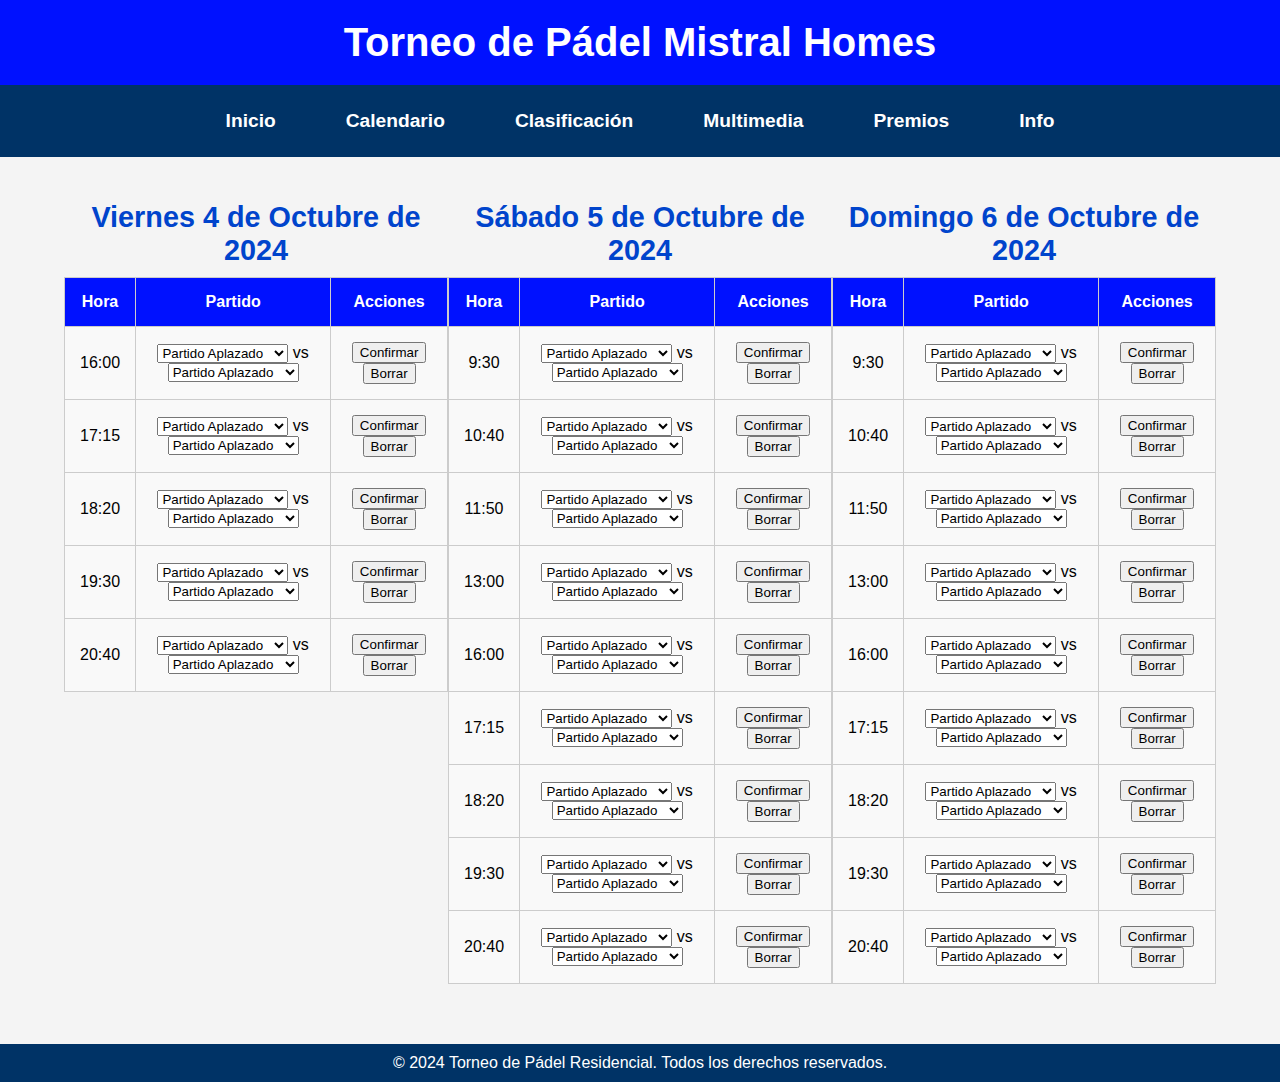
<file: calendario.html>
<!DOCTYPE html>
<html lang="es">
<head>
    <meta charset="UTF-8">
    <meta name="viewport" content="width=device-width, initial-scale=1.0">
    <title>Programación del Torneo de Pádel Residencial</title>
    <link rel="stylesheet" href="css/styles.css">
</head>
<body>

<header>
    <h1>Torneo de Pádel Mistral Homes</h1>
</header>

<nav>
    <a href="index.html">Inicio</a>
    <a href="calendario.html">Calendario</a>
    <a href="tablastorneo.html">Clasificación</a>
    <a href="/index.html/#videos">Multimedia</a>
    <a href="premios">Premios</a>
    <a href="info.html">Info</a>
</nav>

<div class="container">

    <!-- Programación Día 1 -->
    <div class="schedule" id="dia1">
        <h2>Viernes 4 de Octubre de 2024</h2>
        <table>
            <thead>
                <tr>
                    <th>Hora</th>
                    <th>Partido</th>
                    <th>Acciones</th>
                </tr>
            </thead>
            <tbody>
                <!-- Partidos Día 1 se generarán dinámicamente -->
            </tbody>
        </table>
    </div>

    <!-- Programación Día 2 -->
    <div class="schedule" id="dia2">
        <h2>Sábado 5 de Octubre de 2024</h2>
        <table>
            <thead>
                <tr>
                    <th>Hora</th>
                    <th>Partido</th>
                    <th>Acciones</th>
                </tr>
            </thead>
            <tbody>
                <!-- Partidos Día 2 se generarán dinámicamente -->
            </tbody>
        </table>
    </div>

    <!-- Programación Día 3 -->
    <div class="schedule" id="dia3">
        <h2>Domingo 6 de Octubre de 2024</h2>
        <table>
            <thead>
                <tr>
                    <th>Hora</th>
                    <th>Partido</th>
                    <th>Acciones</th>
                </tr>
            </thead>
            <tbody>
                <!-- Partidos Día 3 se generarán dinámicamente -->
            </tbody>
        </table>
    </div>

</div>

<footer>
    <p>&copy; 2024 Torneo de Pádel Residencial. Todos los derechos reservados.</p>
</footer>

<script src="js/tablas.js"></script>

</body>
</html>
</file>
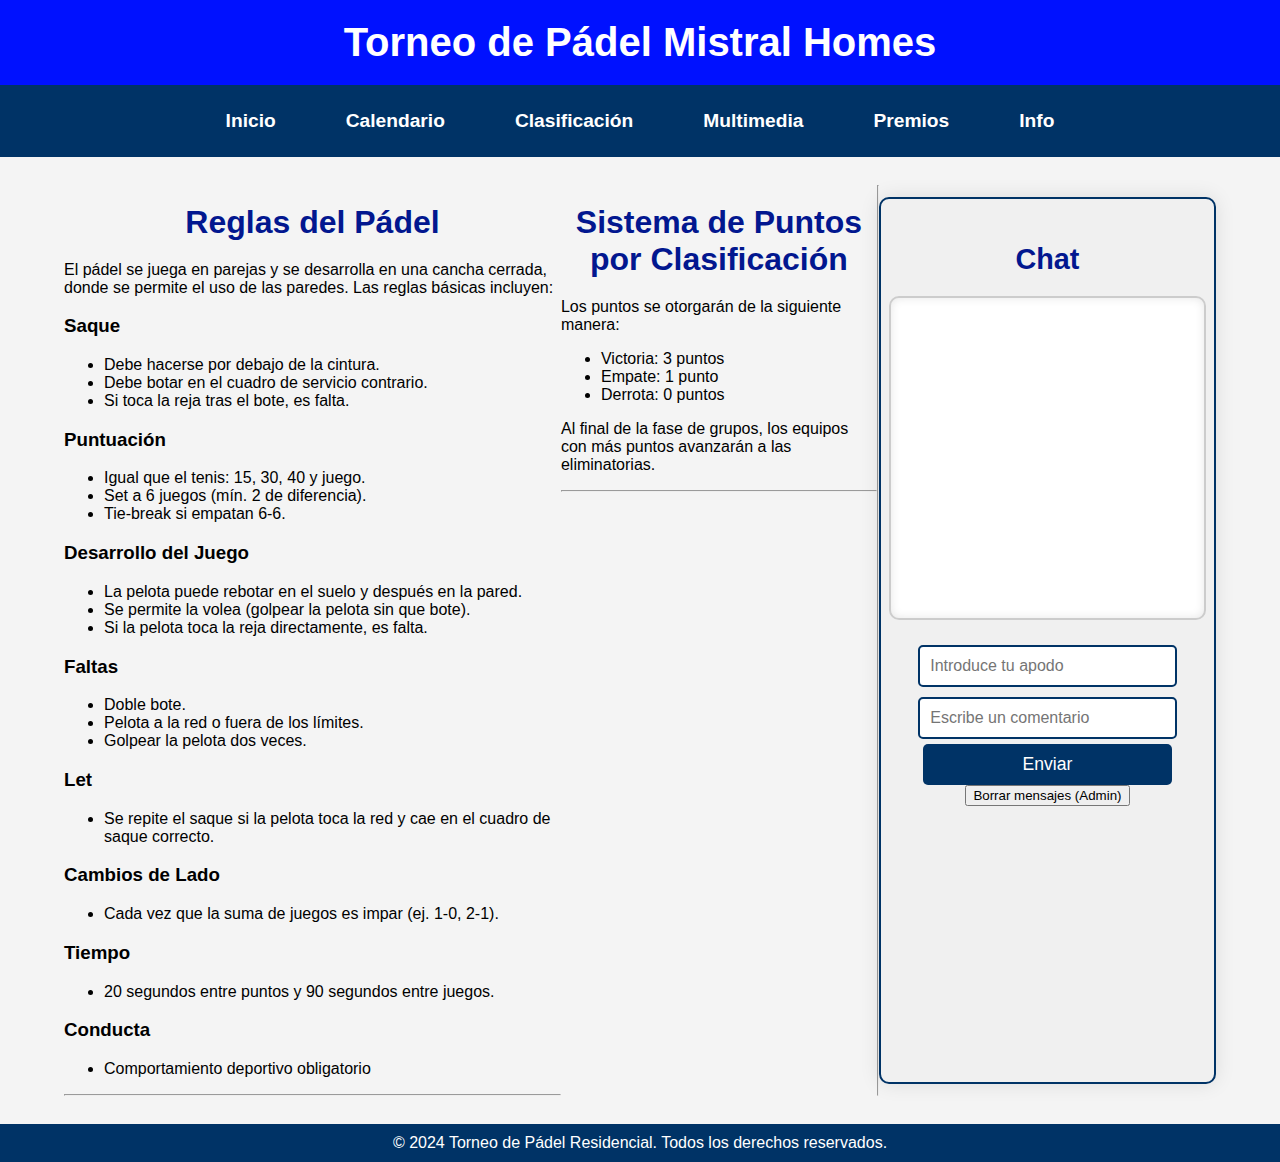
<file: info.html>
<!DOCTYPE html>
<html lang="es">
<head>
    <meta charset="UTF-8">
    <meta name="viewport" content="width=device-width, initial-scale=1.0">
    <title>Información del Torneo de Pádel Residencial</title>
    <link rel="stylesheet" href="css/styles.css">
    <script src="js/chat.js" defer></script>
</head>
<body>

<header>
    <h1>Torneo de Pádel Mistral Homes</h1>
</header>

<nav>
    <a href="index.html">Inicio</a>
    <a href="calendario.html">Calendario</a>
    <a href="tablastorneo.html">Clasificación</a>
    <a href="/index.html/#videos">Multimedia</a>
    <a href="premios">Premios</a>
    <a href="info.html">Info</a>
</nav>

<div class="container">

    <section id="reglas">
        <h2>Reglas del Pádel</h2>
        <p>
            El pádel se juega en parejas y se desarrolla en una cancha cerrada, donde se permite el uso de las paredes. 
            Las reglas básicas incluyen:
        </p>
        
            <h3>Saque</h3>
        <ul>
                <li>Debe hacerse por debajo de la cintura.</li>
                <li> Debe botar en el cuadro de servicio contrario.</li>
                <li> Si toca la reja tras el bote, es falta.</li>
        </ul>
            
            <h3> Puntuación </h3>
        <ul>
                <li> Igual que el tenis: 15, 30, 40 y juego.</li>
                <li>Set a 6 juegos (mín. 2 de diferencia).</li>
                <li>Tie-break si empatan 6-6.</li>
        </ul>
           
            <h3>   Desarrollo del Juego </h3>
        <ul>
                <li>La pelota puede rebotar en el suelo y después en la pared.</li>
                <li>Se permite la volea (golpear la pelota sin que bote).</li>
                <li>Si la pelota toca la reja directamente, es falta.</li>
        </ul>
       
            <h3>  Faltas </h3>
        <ul>
                <li> Doble bote.</li>
                <li>Pelota a la red o fuera de los límites.</li>
                <li>Golpear la pelota dos veces.</li>
        </ul>

            <h3>Let</h3>
        <ul>
                <li>  Se repite el saque si la pelota toca la red y cae en el cuadro de saque correcto.</li>
        </ul>
            <h3>   Cambios de Lado</h3>
        <ul>
                <li>  Cada vez que la suma de juegos es impar (ej. 1-0, 2-1).</li>
        </ul>
            <h3>     Tiempo</h3>
        <ul>
                  <li>  20 segundos entre puntos y 90 segundos entre juegos.</li>
        </ul>
            <h3>   Conducta</h3>
        <ul>
                <li>  Comportamiento deportivo obligatorio</li>
        </ul><hr>
    </section>
        
    <section id="puntos">
        <h2>Sistema de Puntos por Clasificación</h2>
        <p>
            Los puntos se otorgarán de la siguiente manera:
        </p>
        <ul>
            <li>Victoria: 3 puntos</li>
            <li>Empate: 1 punto</li>
            <li>Derrota: 0 puntos</li>
        </ul>
        <p>
            Al final de la fase de grupos, los equipos con más puntos avanzarán a las eliminatorias.
        </p><hr>
    </section>
        <hr>
    <section id="chat">
        <h2>Chat</h2>
        <div id="chat-box">
            <div id="messages"></div>
        </div>
        <input type="text" id="nickname" placeholder="Introduce tu apodo" required>
        <input type="text" id="message" placeholder="Escribe un comentario" required>
        <button id="send">Enviar</button>
        <button id="clear">Borrar mensajes (Admin)</button>

    </section>

</div>

<footer>
    <p>&copy; 2024 Torneo de Pádel Residencial. Todos los derechos reservados.</p>
</footer>

</body>
</html>
</file>
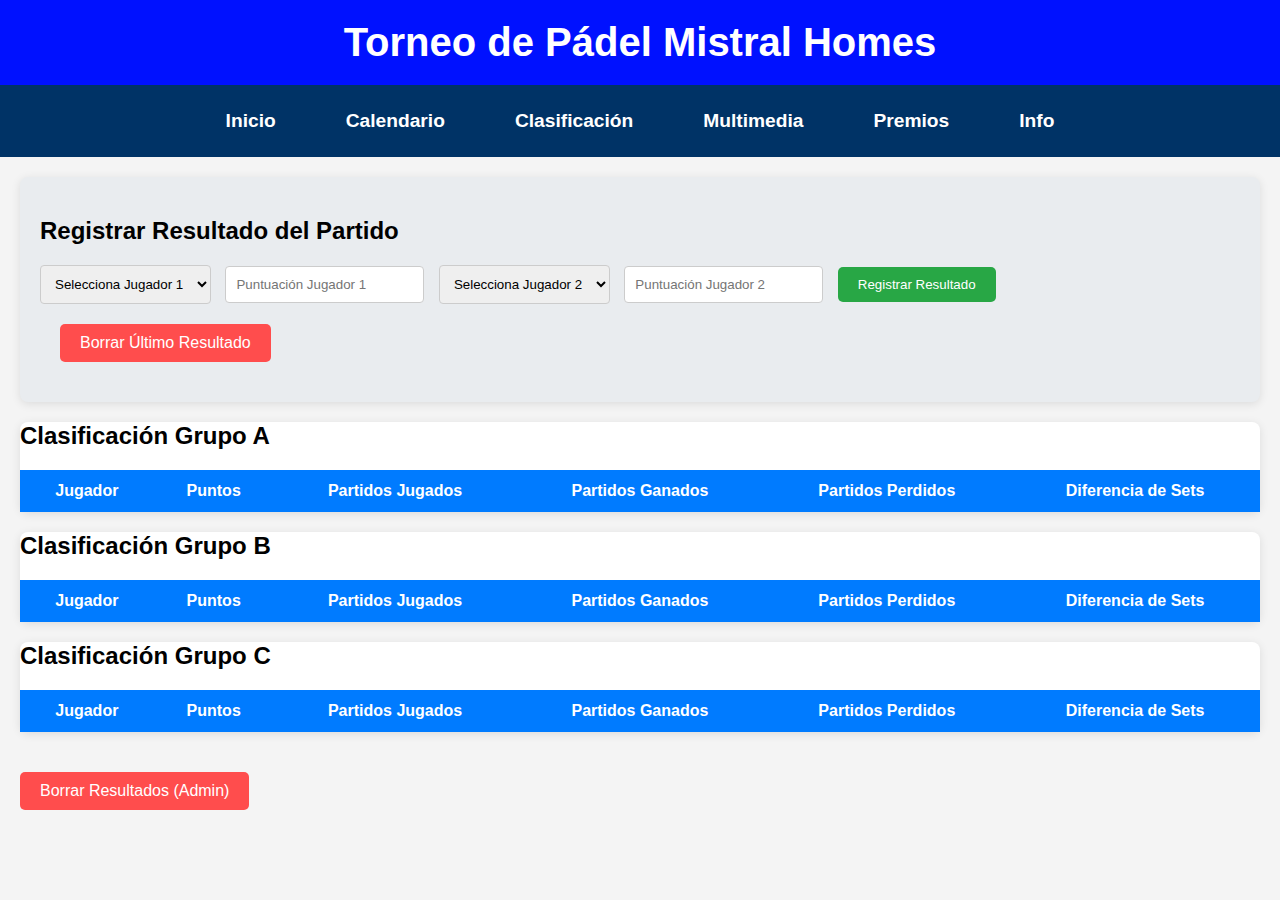
<file: tablastorneo.html>
<!DOCTYPE html>
<html lang="es">
<head>
    <meta charset="UTF-8">
    <meta name="viewport" content="width=device-width, initial-scale=1.0">
    <title>Torneo Mistral Homes</title>
    <link rel="stylesheet" href="css/tabla.css">
</head>
<body>

<header>
    <h1>Torneo de Pádel Mistral Homes</h1>
</header>

<nav>
    <a href="index.html">Inicio</a>
    <a href="calendario.html">Calendario</a>
    <a href="tablastorneo.html">Clasificación</a>
    <a href="/index.html/#videos">Multimedia</a>
    <a href="premios">Premios</a>
    <a href="info.html">Info</a>
</nav>
<!-- Marcador para añadir resultados -->
<!-- Marcador para añadir resultados -->
<div class="match-result box">
    <h2>Registrar Resultado del Partido</h2>
    <select id="player1">
        <option value="" disabled selected>Selecciona Jugador 1</option>
        <option value="Mario / Carlos">Mario / Carlos</option>
        <option value="Peri / Raico">Peri / Raico</option>
        <option value="Jaime / Manu">Jaime / Manu</option>
        <option value="Sergio / David">Sergio / David</option>
        <option value="Angelo / Jose Luis">Angelo / Jose Luis</option>
        <option value="David / Luis">David / Luis</option>
        <option value="Paco / Rafa">Paco / Rafa</option>
        <option value="Victor / Jaime">Victor / Jaime</option>
        <option value="Vissen / Sergio">Vissen / Sergio</option>
        <option value="Adri / Javi">Adri / Javi</option>
        <option value="Juanan / Victor">Juanan / Victor</option>
    </select>
    <input type="number" id="score1" placeholder="Puntuación Jugador 1" required>

    <select id="player2">
        <option value="" disabled selected>Selecciona Jugador 2</option>
        <option value="Mario / Carlos">Mario / Carlos</option>
        <option value="Peri / Raico">Peri / Raico</option>
        <option value="Jaime / Manu">Jaime / Manu</option>
        <option value="Sergio / David">Sergio / David</option>
        <option value="Angelo / Jose Luis">Angelo / Jose Luis</option>
        <option value="David / Luis">David / Luis</option>
        <option value="Paco / Rafa">Paco / Rafa</option>
        <option value="Victor / Jaime">Victor / Jaime</option>
        <option value="Vissen / Sergio">Vissen / Sergio</option>
        <option value="Adri / Javi">Adri / Javi</option>
        <option value="Juanan / Victor">Juanan / Victor</option>
    </select>
    <input type="number" id="score2" placeholder="Puntuación Jugador 2" required>

    <button id="submit-result">Registrar Resultado</button>
    <button id="clear-results">Borrar Último Resultado</button>
</div>






<!-- Tablas de Clasificación -->
<div class="content">
    <div class="group-table box">
        <h2>Clasificación Grupo A</h2>
        <table id="group-a-table">
            <thead>
                <tr>
                    <th>Jugador</th>
                    <th>Puntos</th>
                    <th>Partidos Jugados</th>
                    <th>Partidos Ganados</th>
                    <th>Partidos Perdidos</th>
                    <th>Diferencia de Sets</th>
                </tr>
            </thead>
            <tbody id="group-a-body"></tbody>
        </table>
    </div>

    <div class="group-table box">
        <h2>Clasificación Grupo B</h2>
        <table id="group-b-table">
            <thead>
                <tr>
                    <th>Jugador</th>
                    <th>Puntos</th>
                    <th>Partidos Jugados</th>
                    <th>Partidos Ganados</th>
                    <th>Partidos Perdidos</th>
                    <th>Diferencia de Sets</th>
                </tr>
            </thead>
            <tbody id="group-b-body"></tbody>
        </table>
    </div>

    <div class="group-table box">
        <h2>Clasificación Grupo C</h2>
        <table id="group-c-table">
            <thead>
                <tr>
                    <th>Jugador</th>
                    <th>Puntos</th>
                    <th>Partidos Jugados</th>
                    <th>Partidos Ganados</th>
                    <th>Partidos Perdidos</th>
                    <th>Diferencia de Sets</th>
                </tr>
            </thead>
            <tbody id="group-c-body"></tbody>
        </table>
    </div>
</div>

<!-- Botón para borrar resultados (admin) -->
<button id="clear-results">Borrar Resultados (Admin)</button>

<script src="js/tabla.js"></script>
</body>
<footer></footer>
</html>
</file>
<file: css/styles.css>
/* Estilo General */
body {
    font-family: Arial, sans-serif;
    margin: 0;
    padding: 0;
    background-color: #f4f4f4;
}

/* Estilo del Header */
header {
    background-color: #0011ff;
    color: #fff;
    padding: 20px;
    text-align: center;
    background-image: url('https://t3.ftcdn.net/jpg/04/34/05/38/360_F_434053854_MSteTpkf5H5BLrJB9GPJkb9AKjzggFAt.jpg');
    background-size: cover;
    background-position: center;
}

header h1 {
    font-size: 2.5em;
    margin: 0;
}

/* Estilo de la navegación */
nav {
    background-color: #003366;
    display: flex;
    justify-content: center;
    padding: 15px;
    font-size: 1.2em;
    background-image: url('https://miclubpadel.es/wp-content/uploads/2018/08/AdobeStock_137820060-1.jpeg');
}

nav a {
    color: #fff;
    margin: 0 20px;
    text-decoration: none;
    font-weight: bold;
    padding: 10px 15px;
    border-radius: 5px;
    transition: background-color 0.3s ease, transform 0.3s ease;
}

nav a:hover {
    background-color: #0342ca;
    transform: scale(1.1);
}

/* Estilos de contenedores */
.container {
    display: flex;
    width: 90%;
    margin: 20px auto;
}

.sidebar {
    flex: 1;
    padding: 20px;
    background-color: #e6e6e6;
    margin-right: 20px;
    border-radius: 10px;
    box-shadow: 0 0 20px rgba(0, 0, 0, 0.1);
}

.sidebar h2 {
    text-align: center;
    font-size: 1.5em;
    margin-bottom: 20px;
}

.sidebar form {
    display: flex;
    flex-direction: column;
    align-items: center;
}

.sidebar label {
    margin: 10px 0 5px;
}

.sidebar input {
    padding: 10px;
    margin-bottom: 20px;
    width: 80%;
    border: 2px solid #333;
    border-radius: 5px;
}

.sidebar input[type="submit"] {
    background-color: #030e70;
    color: white;
    cursor: pointer;
    transition: background-color 0.3s ease;
}

.sidebar input[type="submit"]:hover {
    background-color: #0033cc;
}

/* Estilo del contenido principal */
.content {
    flex: 3;
}

h2 {
    font-size: 2em;
    margin-bottom: 20px;
    text-align: center;
    color: #02178f;
}

/* Estilos multimedia */
.media-wrapper {
    display: flex;
    margin-bottom: 40px;
    justify-content: space-around;
    align-items: center;
}

img, iframe {
    width: 560px;
    height: 315px;
    object-fit: cover;
    border-radius: 10px;
    box-shadow: 0 0 20px rgba(0, 0, 0, 0.1);
    transition: transform 0.3s ease;
}

img:hover, iframe:hover {
    transform: scale(1.05);
}

.media-text {
    margin-left: 20px;
    background-color: #f0f0f0;
    padding: 20px;
    border-radius: 10px;
    box-shadow: 0 0 20px rgba(0, 0, 0, 0.1);
    width: 35%;
}

.media-text p {
    margin: 0;
    font-size: 1.1em;
    color: #333;
}

/* Estilos de tablas */
table {
    width: 100%;
    border-collapse: collapse;
    margin-bottom: 40px;
}

table th, table td {
    padding: 15px;
    border: 1px solid #ccc;
    text-align: center;
}

table th {
    background-color: #0011ff;
    color: white;
}

table td {
    background-color: #f9f9f9;
}

/* Estilos específicos de la sección de programación */
.schedule h2 {
    font-size: 1.8em;
    margin-bottom: 10px;
    color: #0044cc;
}


/* Estilo para la sección del chat */
#chat {
    display: flex;
    flex-direction: column;
    align-items: center;
    background-color: #f0f0f0;
    border-radius: 10px;
    padding: 20px;
    box-shadow: 0 0 20px rgba(0, 0, 0, 0.1);
    width: 50%; /* Ajusta el tamaño */
    margin: 20px auto;
    border: 2px solid #003366;
}

#chat h2 {
    font-size: 1.8em;
    color: #02178f;
    text-align: center;
    margin-bottom: 20px;
}

/* Caja para los mensajes */
#chat-box {
    width: 100%;
    height: 300px;
    border: 2px solid #ccc;
    border-radius: 10px;
    background-color: #fff;
    overflow-y: scroll;
    margin-bottom: 20px;
    padding: 10px;
    box-shadow: inset 0 0 10px rgba(0, 0, 0, 0.1);
}

/* Mensajes dentro del cuadro de chat */
#messages {
    font-size: 1em;
    color: #333;
    line-height: 1.5;
}

/* Estilos para los inputs del chat */
#nickname, #message {
    width: 80%;
    padding: 10px;
    margin: 5px 0;
    border: 2px solid #003366;
    border-radius: 5px;
    font-size: 1em;
}

#send {
    width: 85%;
    padding: 10px;
    background-color: #003366;
    color: white;
    border: none;
    border-radius: 5px;
    cursor: pointer;
    font-size: 1.1em;
    transition: background-color 0.3s ease;
}

#send:hover {
    background-color: #0011ff;
}

/* Footer */
footer {
    text-align: center;
    background-color: #003366;
    color: white;
    padding: 10px 0;
    margin-top: 20px;
    
}

footer p {
    margin: 0;
}
</file>
<file: css/tabla.css>
/* Estilo General */
body {
    font-family: Arial, sans-serif;
    margin: 0;
    padding: 0;
    background-color: #f4f4f4;
}

/* Estilo del Header */
header {
    background-color: #0011ff;
    color: #fff;
    padding: 20px;
    text-align: center;
    background-image: url('https://t3.ftcdn.net/jpg/04/34/05/38/360_F_434053854_MSteTpkf5H5BLrJB9GPJkb9AKjzggFAt.jpg');
    background-size: cover;
    background-position: center;
}

header h1 {
    font-size: 2.5em;
    margin: 0;
}

/* Estilo de la navegación */
nav {
    background-color: #003366;
    display: flex;
    justify-content: center;
    padding: 15px;
    font-size: 1.2em;
}

nav a {
    color: #fff;
    margin: 0 20px;
    text-decoration: none;
    font-weight: bold;
    padding: 10px 15px;
    border-radius: 5px;
    transition: background-color 0.3s ease, transform 0.3s ease;
}

nav a:hover {
    background-color: #0342ca;
    transform: scale(1.1);
}

/* Estilo de las tablas */
.group-table {
    margin: 20px;
    background: #fff;
    border-radius: 8px;
    box-shadow: 0 2px 10px rgba(0, 0, 0, 0.1);
}

table {
    width: 100%;
    border-collapse: collapse;
}

th, td {
    padding: 12px;
    text-align: center;
}

th {
    background-color: #007bff;
    color: white;
}

tr:nth-child(even) {
    background-color: #f2f2f2;
}

tr:hover {
    background-color: #d1e7ff;
    transition: background-color 0.3s ease;
}

/* Botón para borrar resultados */
#clear-results {
    margin: 20px;
    padding: 10px 20px;
    background-color: #ff4d4d;
    color: white;
    border: none;
    border-radius: 5px;
    cursor: pointer;
    font-size: 1em;
}

#clear-results:hover {
    background-color: #e60000;
}
.match-result {
    margin: 20px;
    padding: 20px;
    background: #e9ecef;
    border-radius: 8px;
    box-shadow: 0 2px 10px rgba(0, 0, 0, 0.1);
}

.match-result input {
    margin-right: 10px;
    padding: 10px;
    border-radius: 4px;
    border: 1px solid #ccc;
}

.match-result button {
    padding: 10px 20px;
    background-color: #28a745;
    color: white;
    border: none;
    border-radius: 5px;
    cursor: pointer;
}

.match-result button:hover {
    background-color: #218838;
}
.match-result select {
    margin-right: 10px;
    padding: 10px;
    border-radius: 4px;
    border: 1px solid #ccc;
}
</file>
